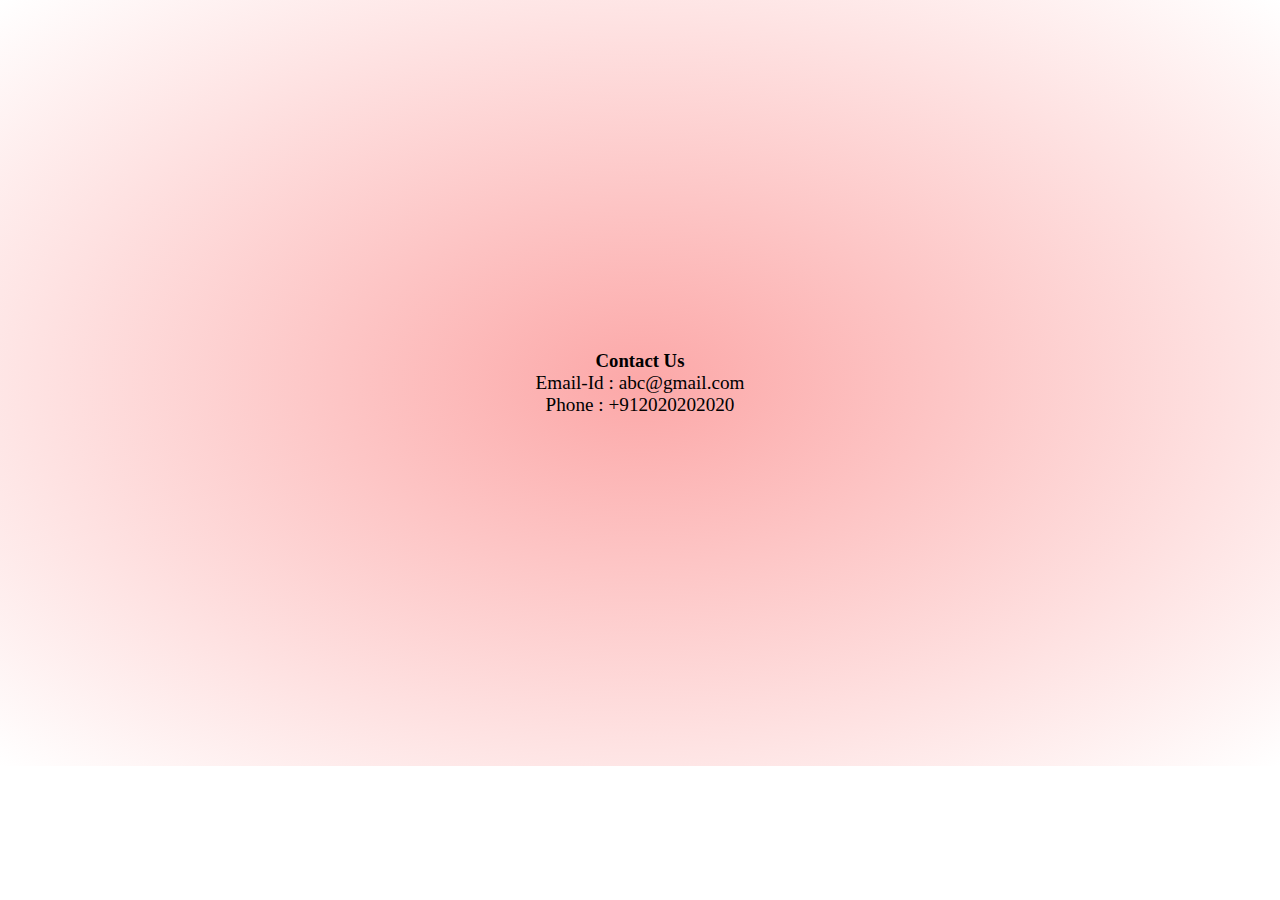
<file: Contact.html>
<!DOCTYPE html>
<html lang="en">
<head>
    <meta charset="UTF-8">
    <meta http-equiv="X-UA-Compatible" content="IE=edge">
    <meta name="viewport" content="width=device-width, initial-scale=1.0">
    <link rel="stylesheet" href="style.css">
    <title>Contact</title>
</head>
<body>
    <div class="header mid">
        <h3>Contact Us</h3>
        <form action="" class="font">
            <label for="">Email-Id : abc@gmail.com</label><br>
            <label for="">Phone : +912020202020</label>
        </form>
        
    </div>
    
</body>
</html>
</file>
<file: style.css>
*{
    margin: 0;
    padding: 0;
    box-sizing: border-box;
}
.navbar{
    display:flex;
    align-items: center;
    padding: 10px;

}
nav{
    flex: 1;
    text-align: right;
}
nav ul{
    display: inline-block;
    list-style-type: none;
}
nav ul li{
    display: inline-block;
    margin-right: 20px;
}
a{
    text-decoration: none;
    color: #555;
}
p{
    color:#555;
}
.container{
    max-width: 1300px;
    margin: auto;
    padding-left: 25px;
    padding-right: 25px;
}
.row{
    display: flex;
    align-items: center;
    flex-wrap: wrap;
    justify-content: space-around;
}
.col-2{
    flex-basis: 50%;
    min-width: 300px;
}
.col-2 img{
    max-width: 100%;
    padding: 50px 0;
    border-image: none;
}
.col-2 h1{
    font-size: 50px;
    line-height: 60px;
    margin: 25px 0;
}
.btn{
    display: inline-block;
    background: #ff523b;
    color: #fff;
    padding: 8px 30px;
    margin: 30px 0;
    border-radius: 30px ;
    transition: background 0.5s;
}
.btn:hover{
    background: #563434;
}
.header{
    background: radial-gradient(#fca8a8,#fff);
}
.header row{
    margin-top: 70px;
}
.categories{
    margin: 70px;
}
.col-3{
    flex-basis: 30%;
    min-width: 250px;
    margin-bottom: 30px;
}
.col-3 img{
    width: 100%;
}
.small-container{
    max-width: 1080px;
    margin: auto;
    padding-right: 25px;
    padding-left: 25px;
}
.col-4{
    flex-basis: 25%;
    padding: 10px;
    min-width: 200px;
    margin-bottom: 50px;
    transition: transform(0.5%);
}  
.col-4 img{
    width: 100%;
}
.title{
    text-align: center;
    margin: 0 auto 80px;
    position: relative;
    line-height: 60px;
    color:#555;
}
.title::after{
    content: '';
    background: #ff523b;
    width: 80px;
    height: 5px;
    border-radius: 5px;
    position:absolute;
    bottom: 0;
    left: 50%;
    transform: translate(-50%);
}
h4{
    color: #555;
    font-weight: normal;
}
.col-4 p{
    font-size: 14px;
    padding: 10px;
}
.col-4:hover{
    transform: translate(-5px);
}

.footer{
    background: #000;
    color: #8a8a8a;
    font-size: 14px;
    padding: 60px 0 20px;
    text-align: center;
}

.menu-icon{
    width: 28px;
    margin-left:20px;
    display: none;
}

@media only screen and (max-width:800px) {
    nav ul{
        position: absolute;
        top:70px;
        left: 0;
        background: #333;
        width: 100%;
        overflow: hidden;
        transition: max-height 0.5s;
    }
    nav ul li{
        display: block;
        margin-right: 50px;
        margin-top: 10px;
        margin-bottom: 10px;
    }
    nav ul li a{
        color:#fff;
    }
    .menu-icon{
        display: block;
        cursor: pointer;
    }
}

@media only screen and (max-width:800px) {
    .row{
        text-align: center;
    }
    .col-2, .col-3{
        flex-basis: 100%;
    }
}

.mid{
    padding: 350px;
    text-align: center;
}
.font{
    font-size: larger;
}
</file>
